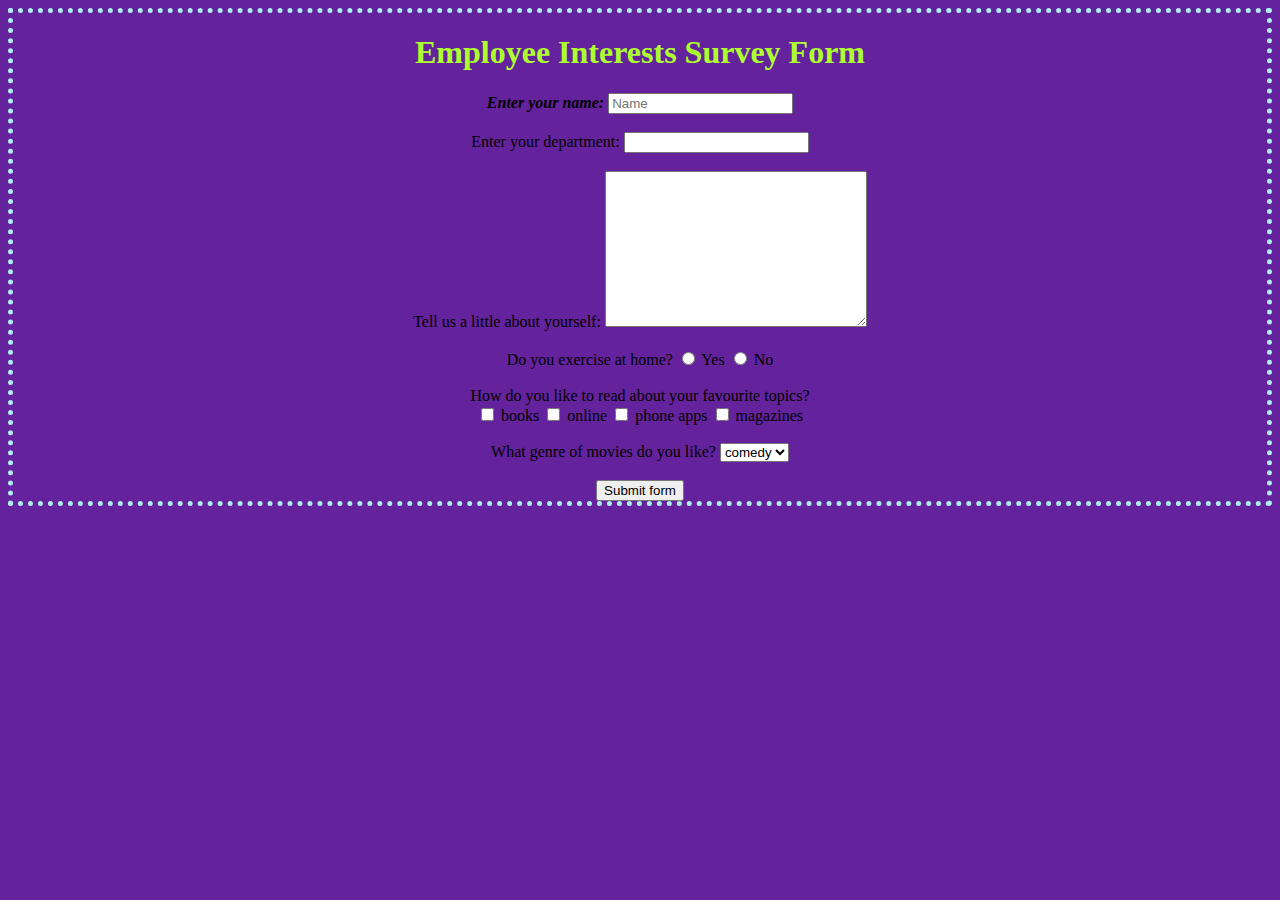
<file: Register form/Survey Form.html>
<!DOCTYPE HTML>
<html>
    <head>
        <title>Survey Form</title>
    </head>
    <link rel="stylesheet" href="Register Form.css">
    <form style="text-align: center;">
        
        <h1>Employee Interests Survey Form</h1>
        <b><i></style>Enter your name:</i></b> <input type="text" placeholder="Name" id="name" name="name"><br><br>
        Enter your department:  <input type="text" id="department" name="dept"><br><br>
        Tell us a little about yourself:  
        <textarea name="deets" rows="10" cols="30"></textarea> <br><br>
        
        Do you exercise at home? <input type="radio" id="ex" name="exercise"> Yes  <input type="radio" id="ex" name="exercise"> No <br><br>

        How do you like to read about your favourite topics?<br>
        <input type="checkbox" id="info" name="info"> books
        <input type="checkbox" id="info" name="info"> online
        <input type="checkbox" id="info" name="info"> phone apps
        <input type="checkbox" id="info" name="info"> magazines
        <br><br>
        
        What genre of movies do you like?
        <select name="Genre" id="genre">
            <option value="comedy">comedy</option>
            <option value="horror">horror</option>
            <option value="action">action</option>
            <option value="others">others</option>
        </select> 
        <br><br>
        <button type="submit">Submit form</button>
    
    </form>
</html>
</file>
<file: Register form/Register Form.css>
h1
{
    color:greenyellow;
}


hr
{
    border-style: dotted none none;
    border-color: rgb(228, 222, 222);
    border-width: 5px;
    width: 10%;
   
}
body
{
    background-color: rgba(100,34,157,1);
    border-color: paleturquoise ;
    border-width: 5px;
    border-style: dotted;
    /*This shows that change is applicable on both files*/
    text-align: center;
}
img
{
    background-color: blue;
}
</file>
